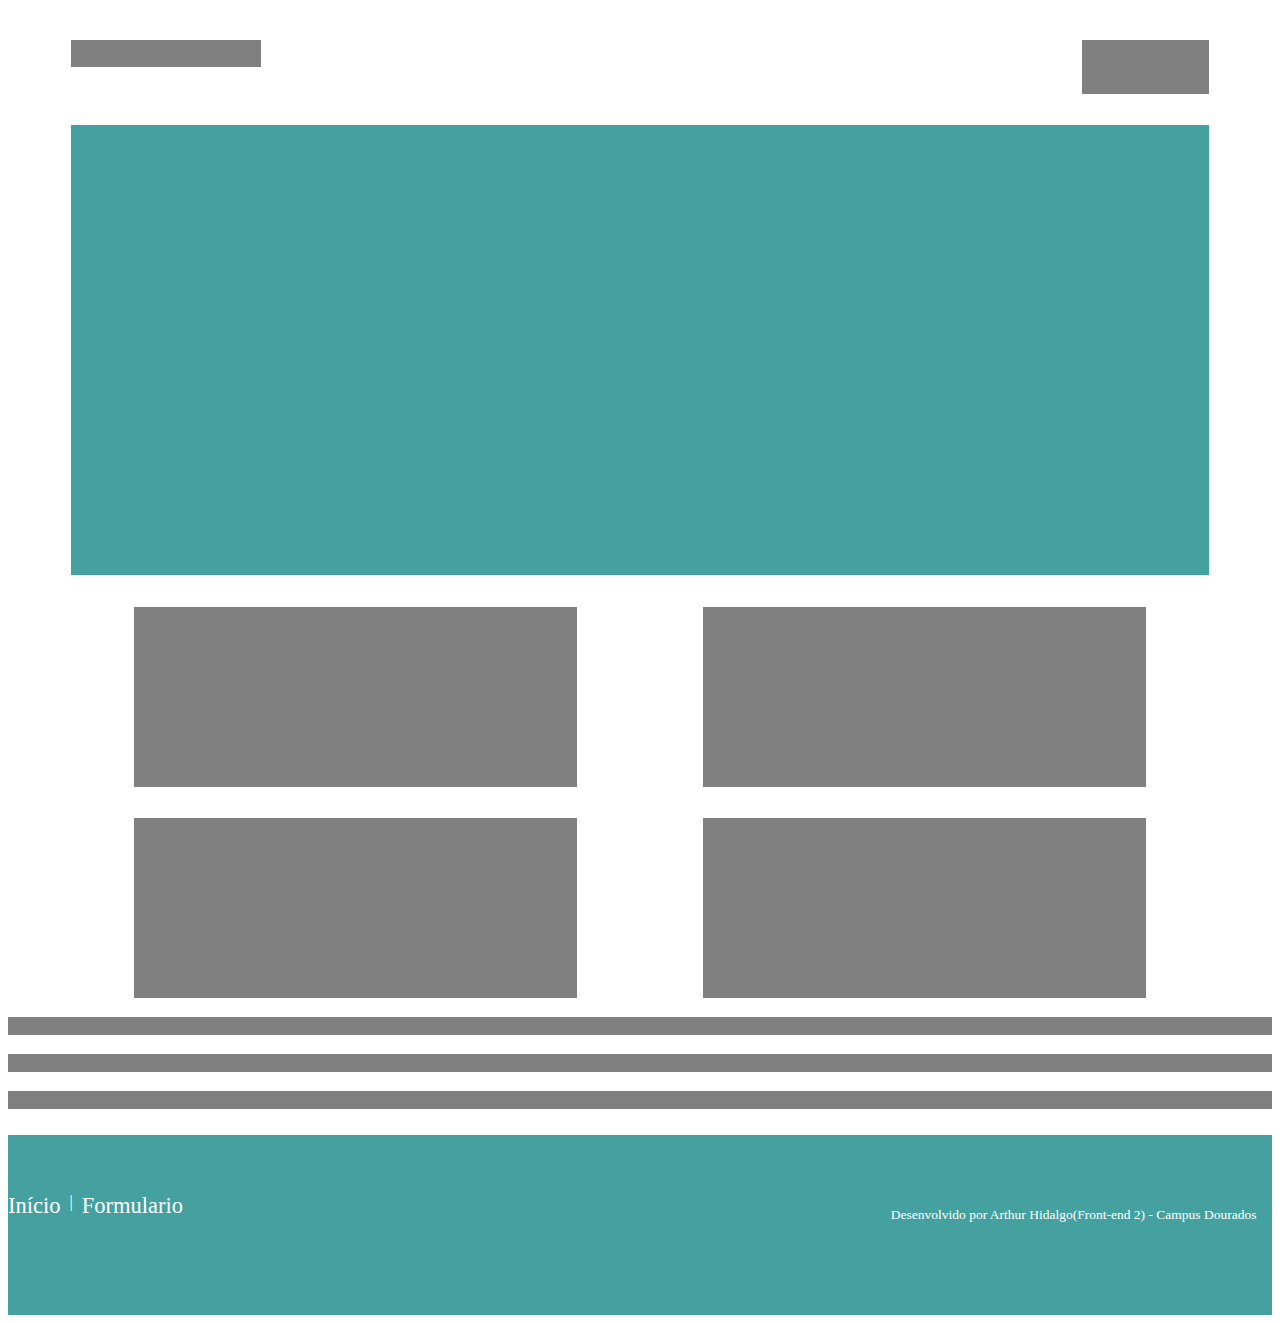
<file: index.html>
<!DOCTYPE html>
<html>
<head>
	<meta charset="utf-8">
	<meta name="viewport" content="width=device-width, initial-scale=1">
	<title>front</title>
	<link rel="stylesheet" type="text/css" href="css/estilo.css">
</head>
<body>
		<div class="pai">
			<div class="f1"></div>
			<div class="f2"></div>
			<div class="f3"></div>
			<div class="f4"></div>
			<div class="f4"></div>
			<div class="f4"></div>
			<div class="f4"></div>
			<div class="l1"></div>
			<div class="l1"></div>
			<div class="l1"></div>
<div class="cabecalho">
             
            
                         
       		<div class="nav">
                     <a href="index.html">Início</a>
                       <span> | </span>
                       <a href="formulario.html">Formulario</a>
                       <div class="nav">
        <p>Desenvolvido por Arthur Hidalgo(Front-end 2) - Campus Dourados</p>
      </div>    
                     </div>
         
	</div>






		</div>

</body>
</html>
</file>
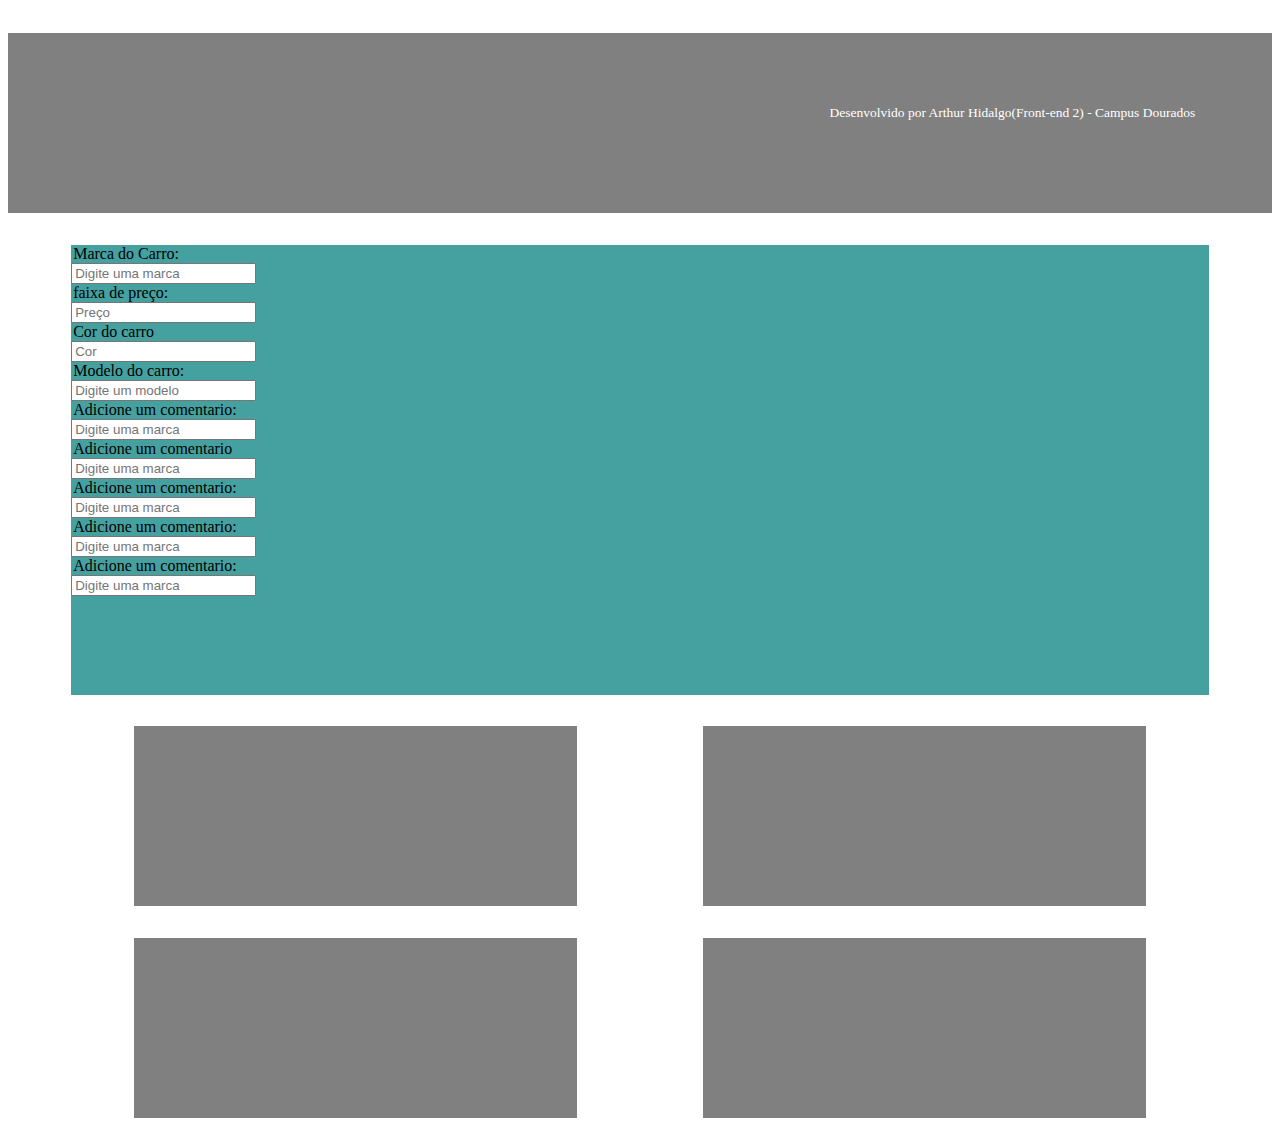
<file: formulario.html>
<!DOCTYPE html>
<html>
<head>
	<meta charset="utf-8">
	<meta name="viewport" content="width=device-width, initial-scale=1">
	<title>front1</title>
	<link rel="stylesheet" type="text/css" href="css/estilo1.css">

	
	<title></title>
</head>
<body>
	<div class="pai">
	<div class="cabecalho">
       		<div class="nav">
                   
                       <div class="nav">
        <p>Desenvolvido por Arthur Hidalgo(Front-end 2) - Campus Dourados</p>
      </div>    
                     </div>
         
	</div>
	<div class="f3">
		<legend>Marca do Carro:</legend>
				<label>
			<input type="text" id="d1" placeholder="Digite uma marca">
			<legend>faixa de preço:</legend>
				<label>
			<input type="number" id=d1 placeholder="Preço">
			<legend>Cor do carro</legend>
				<label>
			<input type="text" id="d1" placeholder="Cor">
			<legend>Modelo do carro:</legend>
				<label>
			<input type="text" id="d1" placeholder="Digite um modelo">
			<legend>Adicione um comentario:</legend>
				<label>
			<input type="text" id="d1" placeholder="Digite uma marca">
			<legend>Adicione um comentario</legend>
				<label>
			<input type="text" id="d1" placeholder="Digite uma marca">
			<legend>Adicione um comentario:</legend>
				<label>
			<input type="text" id="d1" placeholder="Digite uma marca">
			<legend>Adicione um comentario:</legend>
				<label>
			<input type="text" id="d1" placeholder="Digite uma marca">
			<legend>Adicione um comentario:</legend>
				<label>
			<input type="text" id="d1" placeholder="Digite uma marca">
			</div>

			
			<div class="f4"></div>
			<div class="f4"></div>
			<div class="f4"></div>
			<div class="f4"></div>




	</div>
		


</body>
</html>
</file>
<file: css/estilo.css>
.pai{
height:auto;
width:100%;
display: flex;
flex-wrap: wrap;
}
.pai1{
height:auto;
width:100%;
display: flex;
flex-wrap: wrap;
flex-direction:column;
}
.f1{
width:15%;
background-color:gray;
height:3vh;
margin-left:5%;
margin-top:2.5%;
}
.f2{
width:10%;
background-color:gray;
height:6vh;
margin-left:65%;
margin-top:2.5%;
}
.f3{
width:90%;
background-color:#44A1A0;

height:50vh;
margin-left:5%;
margin-top:2.5%;
}
.f4{
width:35%;
background-color:gray;
height:20vh;
margin-left:10%;
margin-top:2.5%;
}
.l1{
width:100%;
background-color:gray;
height:2vh;
margin-top:1.5%;
}
.cabecalho{
	width: 100%;
	height: 20vh;
	background-color:#44A1A0;
	margin-top:2%;


	display: flex;
	flex-direction:row;
	justify-content:space-between;
	align-items: center;
}
.b2 a{
	color:white ;	
}
.logo{
width: 20%;
height: 16vh;
margin-left:5vh;  	
}
.logo img {
height:100%;
}
.menu{
width:40%;
height:16vh;

margin-right:5vh;

display: flex;
flex-direction:column;
justify-content:flex-end;
align-items: flex-end; 	
}
.nav{
width:100%;
height:7vh;
display: flex;	
}
.nav p{
font-size:1.5vh;
color:white;
margin-left:65%;
justify-content: flex-end;
}
.nav a{
text-decoration: none;
font-size:2.5vh;
color: white;	
}
.nav span{
color: white;
margin-left: 1vh;
margin-right: 1vh;	
}
.rodape .nav{
	width: 100%;
	height: 7vh;
	color: #FFFFFF;
	display: flex;
}
@media(min-width:540px) and (max-width:760px){
	.pai{
		width:100%;
		flex-wrap: wrap;
		display: flex;
	}
}
@media(min-width:200px) and (max-width:360px{
	.f1,.f2{
		width:100%;
	
	}
}
@media(min-width:600px) and (max-width:700px{
	.f3{
		width:100%;
	}
}
@media(min-width:380px) and (max-width:650px{
	.f4{

	}
}
@media(min-width:750px){
	.l1{
		width: 100%;

	}
}
@media(min-width:760px){
	.cabecalho{
		width:100%;

	}
}
@media(max-width:300px{
	.nav p{
		width:40%;

	}
}
</file>
<file: css/estilo1.css>
.pai{
height:auto;
width:100%;
display: flex;
flex-wrap: wrap;
}
.cabecalho{
	width: 100%;
	height: 20vh;
	background-color:gray;
	margin-top:2%;


	display: flex;
	flex-direction:row;
	justify-content:space-between;
	align-items: center;
}
.menu{
width:40%;
height:16vh;

margin-right:5vh;

display: flex;
flex-direction:column;
justify-content:flex-end;
align-items: flex-end; 	
}
.nav{
width:100%;
height:7vh;
display: flex;	
}
.nav p{
font-size:1.5vh;
color:white;
margin-left:65%;
justify-content: flex-end;
}
.nav a{
text-decoration: none;
font-size:2.5vh;
color: white;	
}
.nav span{
color: white;
margin-left: 1vh;
margin-right: 1vh;	
}
.rodape .nav{
	width: 100%;
	height: 7vh;
	color: #FFFFFF;
	display: flex;
}

.f3{
width:90%;
background-color:#44A1A0;

height:50vh;
margin-left:5%;
margin-top:2.5%;
}
.f4{
width:35%;
background-color:gray;
height:20vh;
margin-left:10%;
margin-top:2.5%;
}
@media(min-width:600px) and (max-width:700px{
	.f3{
		width:100%;
	}
}
@media(min-width:600px){
	#d1{
		width:100%;
	}
}
@media(min-width:380px) and (max-width:650px{
	.f4{

	}
}
</file>
